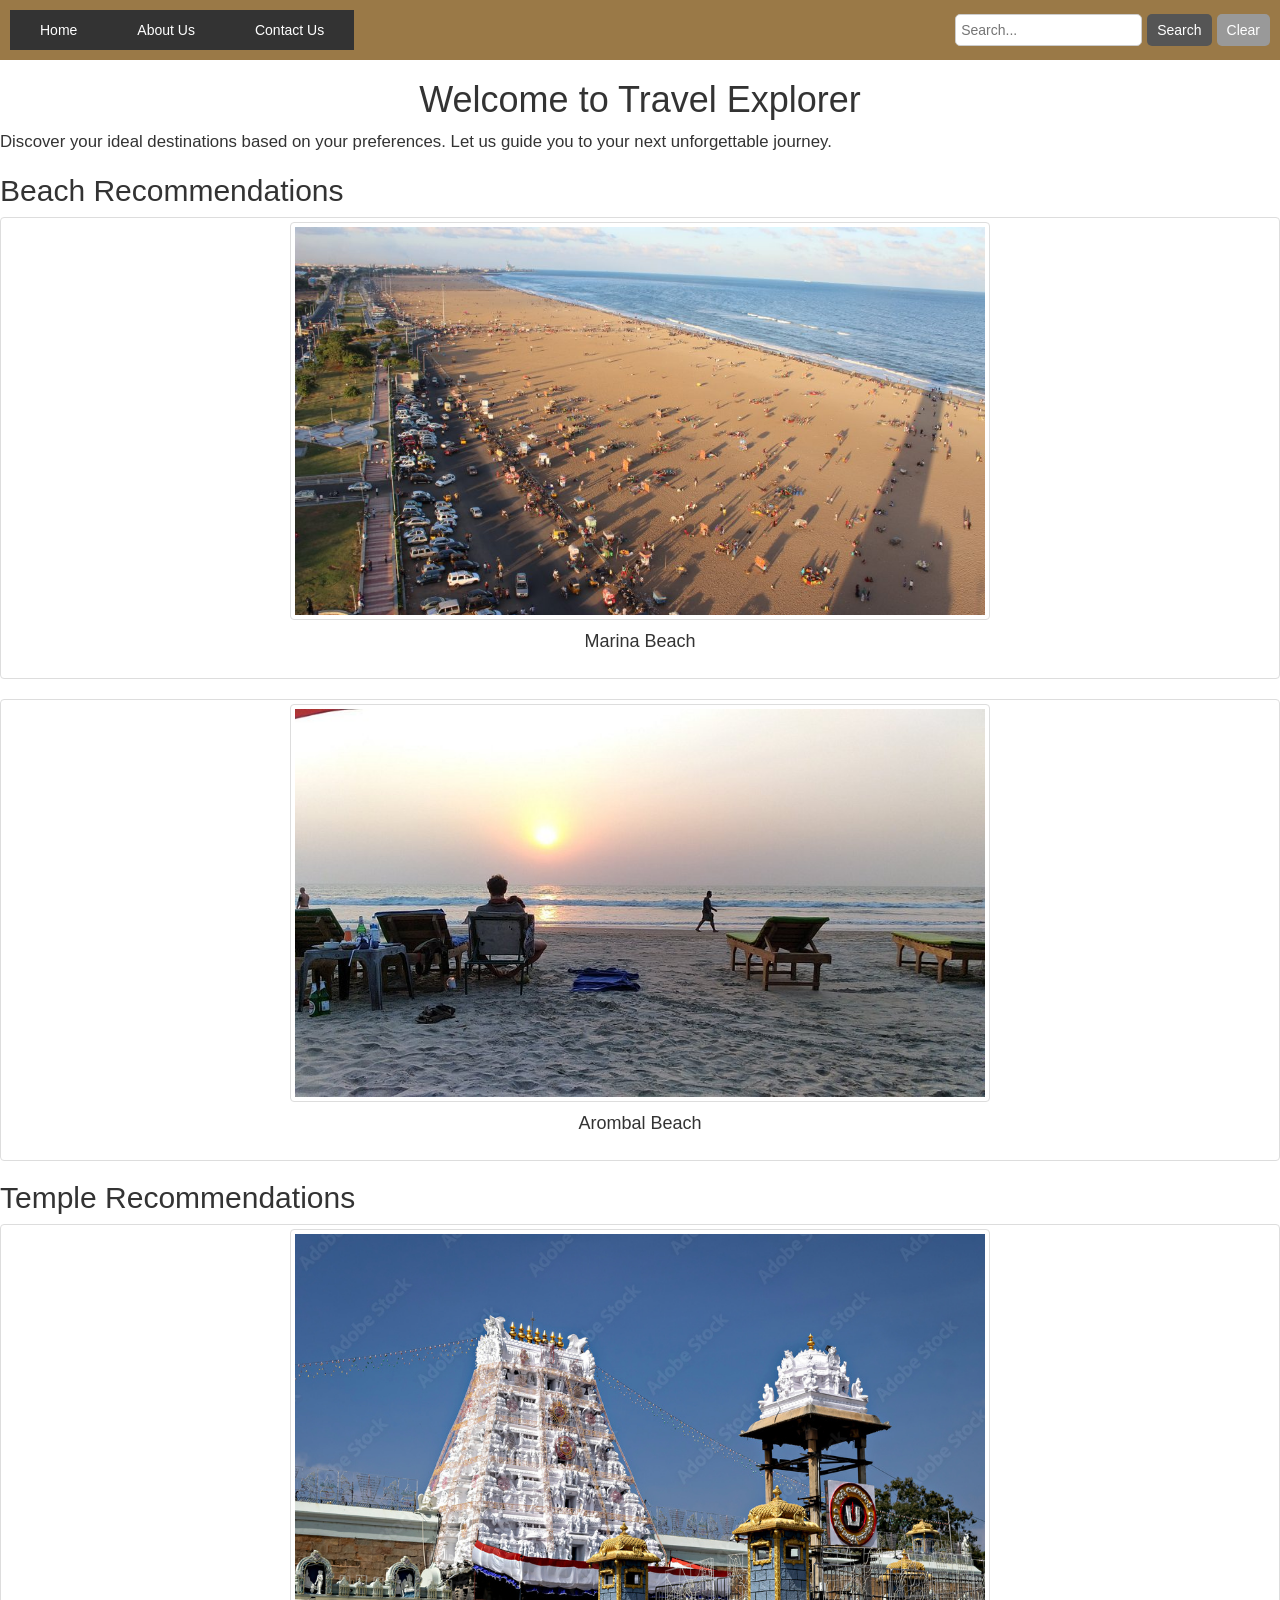
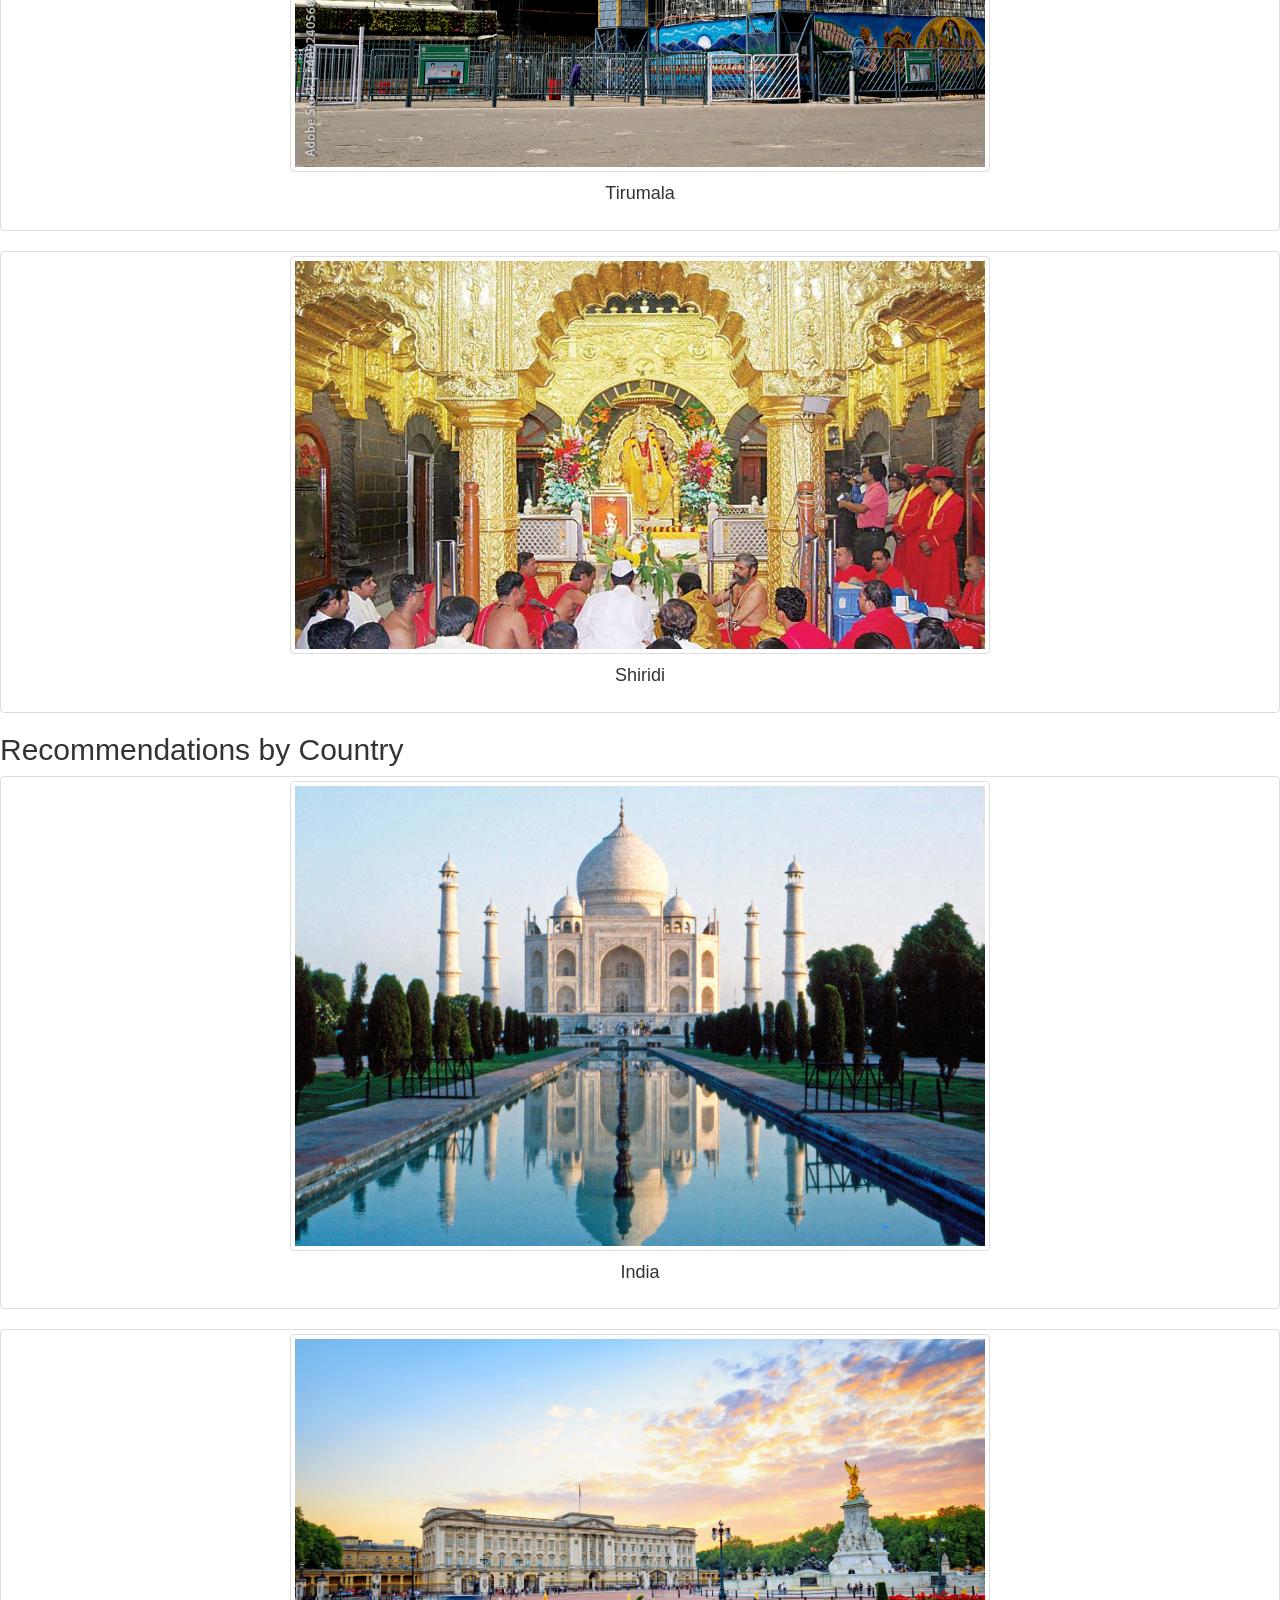
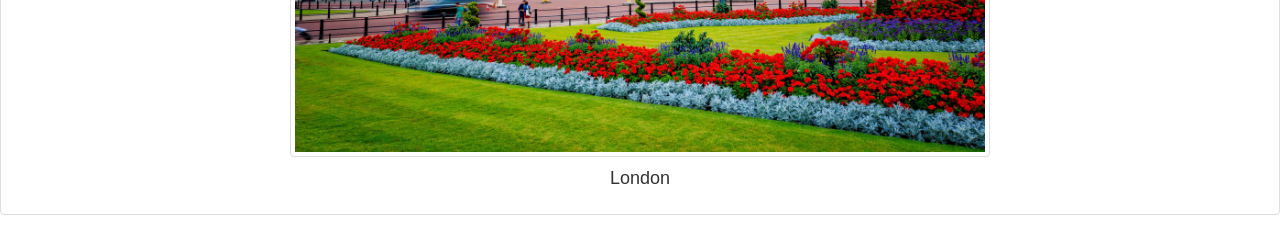
<file: index.html>
<!DOCTYPE html>
<html lang="en">
<head>
    <meta charset="UTF-8">
    <meta name="viewport" content="width=device-width, initial-scale=1.0">
    <title>Travel-Recommendation-Website</title>
    <link rel="stylesheet" href="style.css">
    <link rel="stylesheet" href="https://maxcdn.bootstrapcdn.com/bootstrap/3.4.1/css/bootstrap.min.css">
</head>
<body>
    <nav style="background-color: rgb(154, 121, 71); padding: 10px; display: flex; align-items: center; justify-content: space-between;">
        <ul style="list-style: none; display: flex; margin: 0; padding: 0;">
          <li style="margin-right: 15px;"><a href="index.html" style="color: white; text-decoration: none;">Home</a></li>
          <li style="margin-right: 15px;"><a href="about.html" style="color: white; text-decoration: none;">About Us</a></li>
          <li style="margin-right: 15px;"><a href="contact.html" style="color: white; text-decoration: none;">Contact Us</a></li>
        </ul>
        <div style="display: flex;">
            <input type="text" id="searchBar" placeholder="Search..." style="padding: 5px; margin-right: 5px; border-radius: 5px; border: 1px solid #ccc;">
            <button onclick="searchFunction()" style="padding: 5px 10px; margin-right: 5px; border-radius: 5px; border: none; background-color: #555; color: white;">Search</button>
            <button onclick="clearSearch()" style="padding: 5px 10px; border-radius: 5px; border: none; background-color: #999; color: white;">Clear</button>
        </div>
    </nav>
      
    <section id="introduction">
        <h1 style="text-align:center">Welcome to Travel Explorer</h1>
        <p style="font-size: larger;">Discover your ideal destinations based on your preferences. Let us guide you to your next unforgettable journey.</p>
    </section>
      
    <section id="beaches">
        <h2>Beach Recommendations</h2>
        <div class="thumbnail">
            <img src="marina.jpg" class="img-thumbnail" alt="marina" height="400px" width="700px">
            <div class="caption">
                <p>Marina Beach</p>
            </div>
        </div>
        <div class="thumbnail">
            <img src="arombal.jpg" class="img-thumbnail" alt="arombal" height="400px" width="700px">
            <div class="caption">
                <p>Arombal Beach</p>
            </div>
        </div>
    </section>

    <section id="temples">
        <h2>Temple Recommendations</h2>
        <div class="thumbnail">
            <img src="tirumala.jpg" class="img-thumbnail" alt="tirumala" height="400px" width="700px">
            <div class="caption">
                <p>Tirumala</p>
            </div>
        </div>  
        <div class="thumbnail">
            <img src="shiridi.jpg" class="img-thumbnail" alt="shiridi" height="400px" width="700px">
            <div class="caption">
                <p>Shiridi</p>
            </div>
        </div>
    </section>

    <section id="countries">
        <h2>Recommendations by Country</h2>
        <div class="thumbnail">
            <img src="taj.jpg" class="img-thumbnail" alt="india" height="400px" width="700px">
            <div class="caption">
                <p>India</p>
            </div>
        </div>
        <div class="thumbnail">
            <img src="london.jpg" class="img-thumbnail" alt="london" height="400px" width="700px">
            <div class="caption">
                <p>London</p>
            </div>
        </div>
    </section>

    <script>
        function searchFunction() {
            const searchTerm = document.getElementById('searchBar').value;
            alert('You searched for: ' + searchTerm);
        }

        function clearSearch() {
            document.getElementById('searchBar').value = '';
        }
    </script>
</body>
</html>
</file>
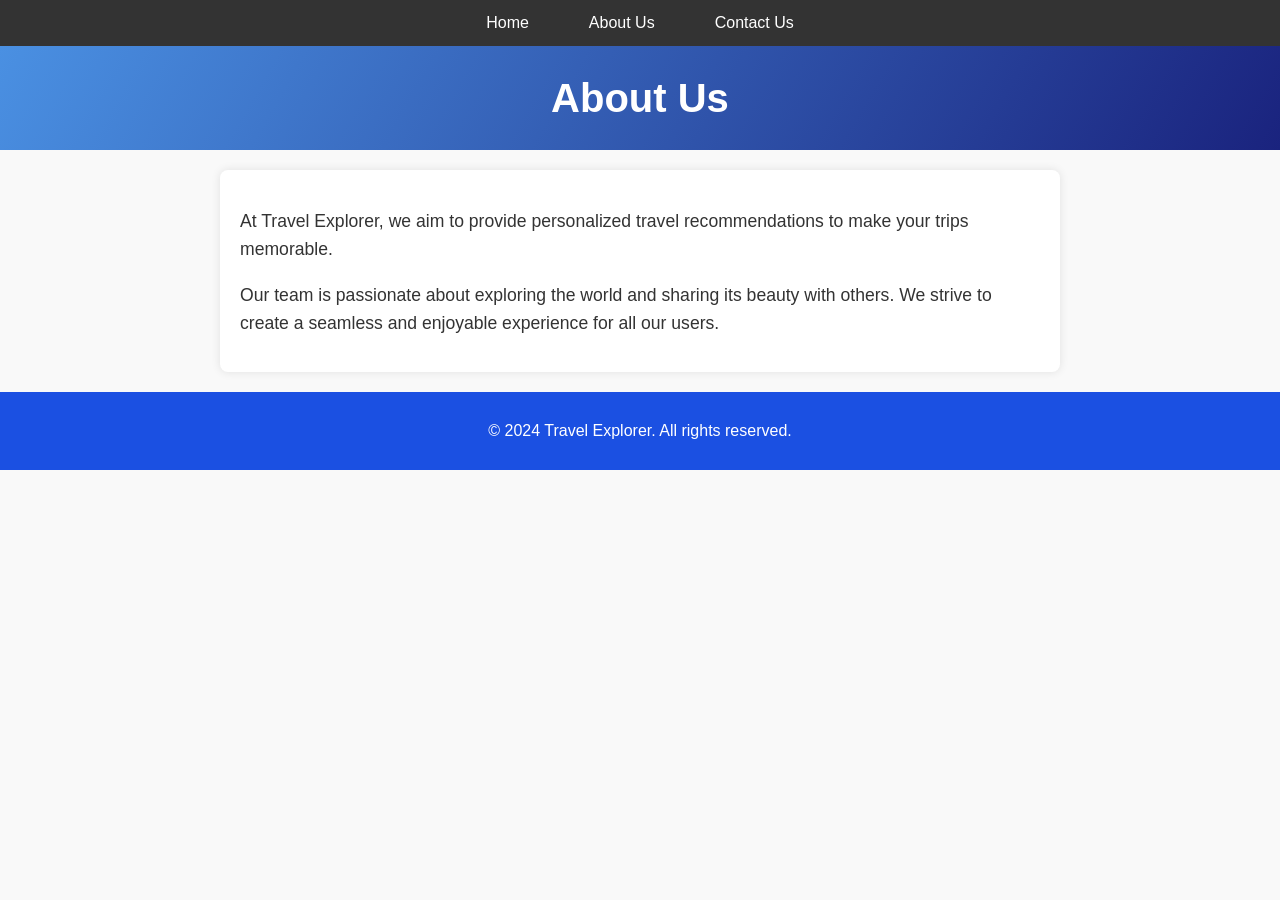
<file: about.html>
<!DOCTYPE html>
<html lang="en">
<head>
  <meta charset="UTF-8">
  <meta name="viewport" content="width=device-width, initial-scale=1.0">
  <title>About Us</title>
  <link rel="stylesheet" href="style.css">
</head>
<body>
  <nav>
    <ul>
      <li><a href="index.html">Home</a></li>
      <li><a href="about.html">About Us</a></li>
      <li><a href="contact.html">Contact Us</a></li>
    </ul>
  </nav>
  
  <header class="page-header">
    <h1>About Us</h1>
  </header>

  <section class="content">
    <p>At Travel Explorer, we aim to provide personalized travel recommendations to make your trips memorable.</p>
    <p>Our team is passionate about exploring the world and sharing its beauty with others. We strive to create a seamless and enjoyable experience for all our users.</p>
  </section>

  <footer style="background-color: rgb(27, 80, 226);">
    <p>&copy; 2024 Travel Explorer. All rights reserved.</p>
  </footer>
</body>
</html>
</file>
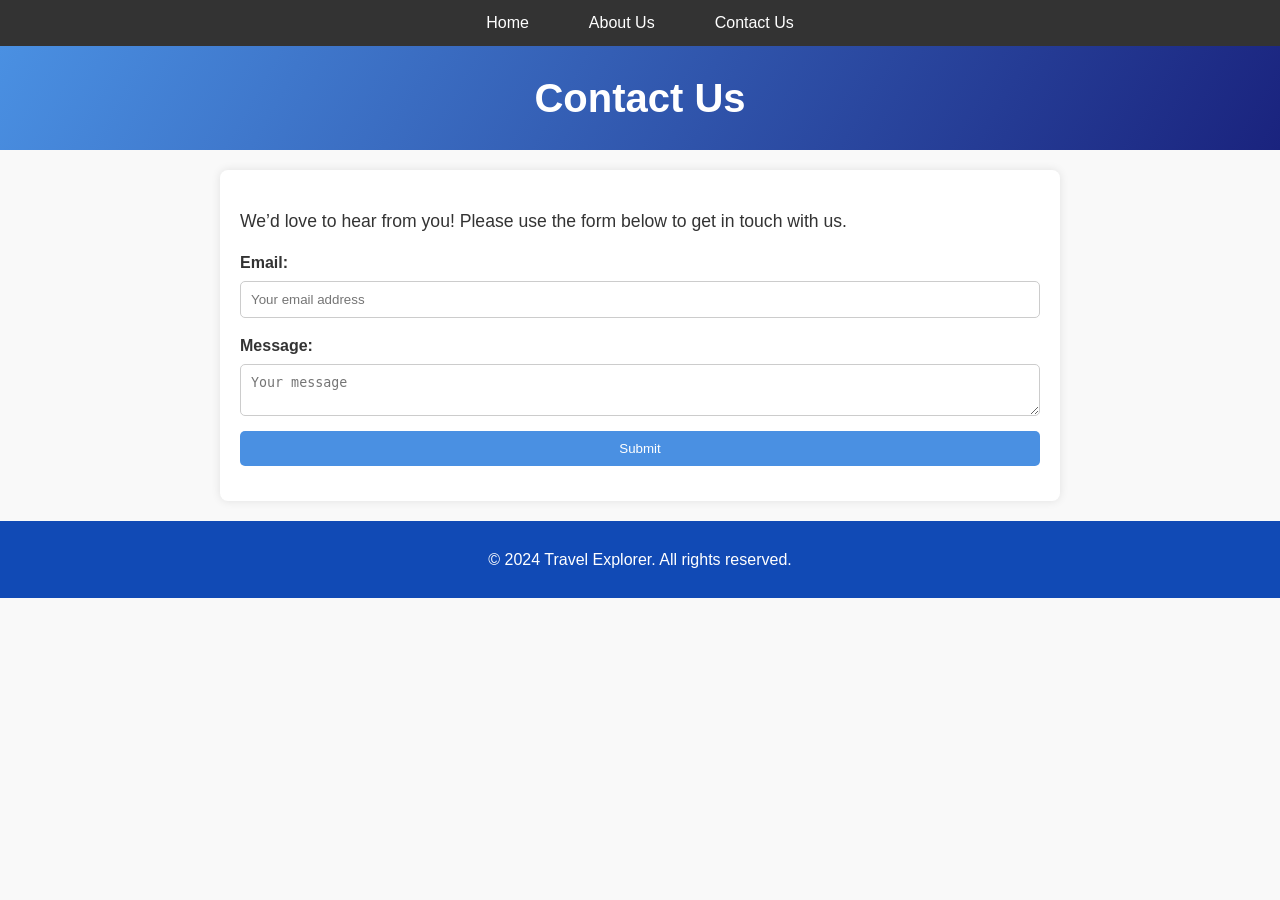
<file: contact.html>
<!DOCTYPE html>
<html lang="en">
<head>
  <meta charset="UTF-8">
  <meta name="viewport" content="width=device-width, initial-scale=1.0">
  <title>Contact Us</title>
  <link rel="stylesheet" href="style.css">
</head>
<body>
  <nav>
    <ul>
      <li><a href="index.html">Home</a></li>
      <li><a href="about.html">About Us</a></li>
      <li><a href="contact.html">Contact Us</a></li>
    </ul>
  </nav>

  <header class="page-header">
    <h1>Contact Us</h1>
  </header>

  <section class="content">
    <p>We’d love to hear from you! Please use the form below to get in touch with us.</p>
    
    <form id="contact-form">
      <label for="email">Email:</label>
      <input type="email" id="email" name="email" required placeholder="Your email address">
      
      <label for="message">Message:</label>
      <textarea id="message" name="message" required placeholder="Your message"></textarea>
      
      <button type="submit">Submit</button>
    </form>
  </section>
<script>document.getElementById("contact-form").addEventListener("submit", function (event) {
    event.preventDefault();
    alert("Thank you for reaching out! We will get back to you soon.");
  });
  </script>
  <footer style="background-color: rgb(17, 74, 181);">
    <p>&copy; 2024 Travel Explorer. All rights reserved.</p>
  </footer>
</body>
</html>
</file>
<file: style.css>
body {
    font-family: Arial, sans-serif;
    margin: 0;
    padding: 0;
    line-height: 1.6;
    color: #333;
    background-color: #f9f9f9;
  }
  
  nav ul {
    list-style-type: none;
    padding: 0;
    margin: 0;
    display: flex;
    background-color: #333;
    justify-content: center;
  }
  
  nav ul li {
    margin: 0 15px;
  }
  
  nav ul li a {
    color: white;
    text-decoration: none;
    padding: 10px 15px;
    display: block;
  }
  
  nav ul li a:hover {
    background-color: #555;
  }
  
  .page-header {
    text-align: center;
    padding: 20px;
    background: linear-gradient(120deg, #4a90e2, #1a237e);
    color: white;
  }
  
  .page-header h1 {
    margin: 0;
    font-size: 2.5rem;
  }
  
  /* Content Section */
  .content {
    max-width: 800px;
    margin: 20px auto;
    padding: 20px;
    background: white;
    box-shadow: 0 0 10px rgba(0, 0, 0, 0.1);
    border-radius: 8px;
  }
  
  .content p {
    margin-bottom: 15px;
    font-size: 1.1rem;
  }
  .thumbnail p{
    font-size: large;
    text-align: center;
  }
  
  /* Form Styling */
  form {
    display: flex;
    flex-direction: column;
  }
  
  form label {
    margin-bottom: 5px;
    font-weight: bold;
  }
  
  form input, form textarea, form button {
    margin-bottom: 15px;
    padding: 10px;
    border: 1px solid #ccc;
    border-radius: 5px;
  }
  
  form input:focus, form textarea:focus {
    border-color: #4a90e2;
    outline: none;
  }
  
  form button {
    background-color: #4a90e2;
    color: white;
    border: none;
    cursor: pointer;
    transition: background-color 0.3s;
  }
  
  form button:hover {
    background-color: #1a237e;
  }
  
  /* Footer */
  footer {
    text-align: center;
    padding: 10px;
    background-color: #333;
    color: white;
    margin-top: 20px;
  }
</file>
